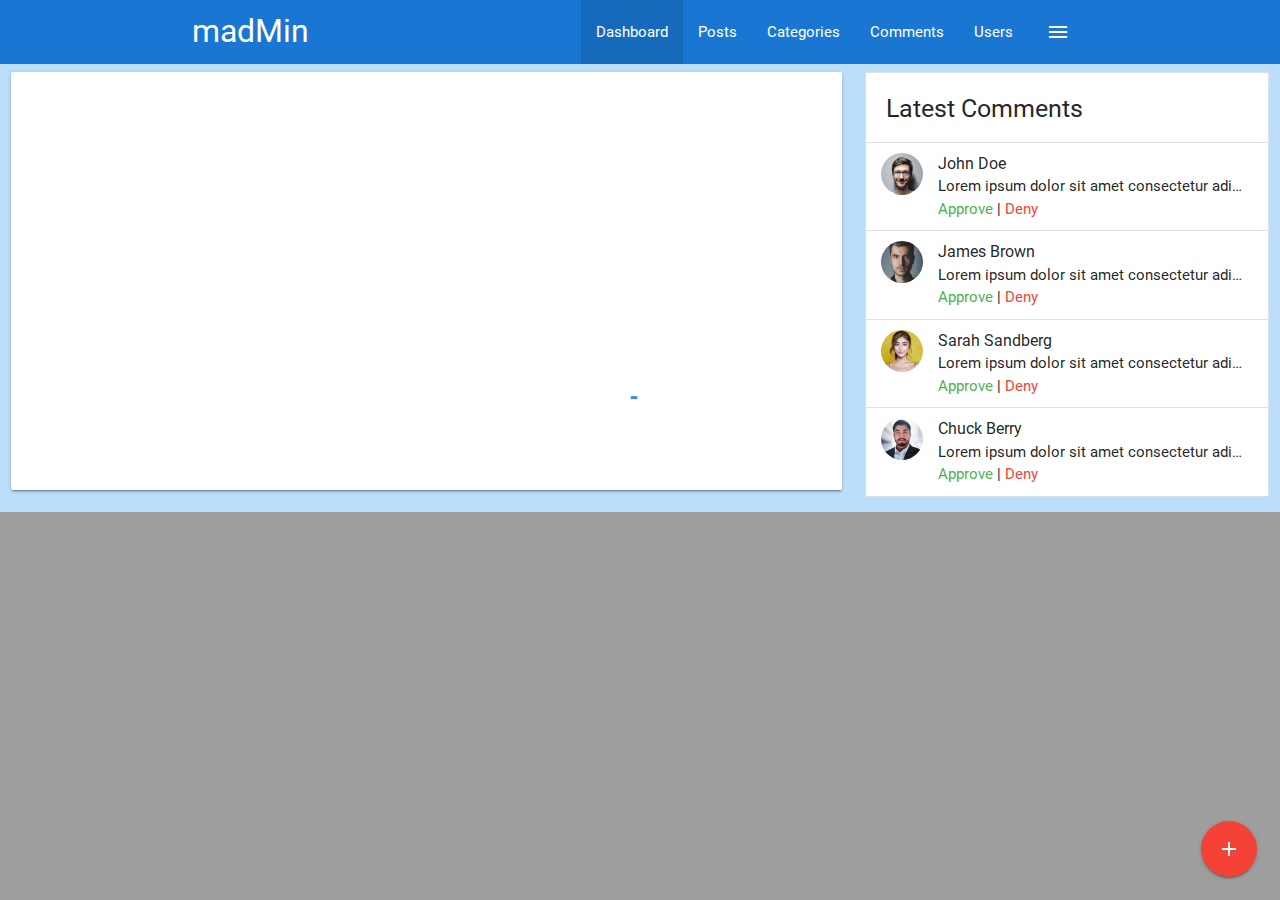
<file: index.html>
<!DOCTYPE html>
<html>
  <head>
    <!--Import Google Icon Font-->
    <link
      href="https://fonts.googleapis.com/icon?family=Material+Icons"
      rel="stylesheet"
    />
    <!--Import materialize.css-->
    <link
      type="text/css"
      rel="stylesheet"
      href="css/materialize.min.css"
      media="screen,projection"
    />
    <link type="text/css" rel="stylesheet" href="css/main.css" />

    <!--Let browser know website is optimized for mobile-->
    <meta name="viewport" content="width=device-width, initial-scale=1.0" />
    <title>madMin</title>
  </head>

  <body class="grey lighten-4+">
    <!-- Nav Section -->
    <nav class="blue darken-2">
      <div class="container">
        <div class="nav-wrapper">
          <a href="index.html" class="brand-logo">madMin</a>
          <a
            href="#"
            class="button-collapse show-on-large right"
            data-activates="side-nav"
            ><i class="material-icons">menu</i></a
          >
          <ul class="right hide-on-med-and-down">
            <li class="active"><a href="index.html">Dashboard</a></li>
            <li><a href="posts.html">Posts</a></li>
            <li><a href="categories.html">Categories</a></li>
            <li><a href="comments.html">Comments</a></li>
            <li><a href="users.html">Users</a></li>
          </ul>
          <!-- Begin Side Nav -->
          <ul id="side-nav" class="side-nav">
            <li>
              <div class="user-view">
                <div class="background">
                  <img src="img/ocean.jpg" alt="" />
                </div>
                <a href="#"
                  ><img src="img/person1.jpg" alt="" class="circle"
                /></a>
                <a href="#"><span class="name white-text">John Doe</span></a>
                <a href="#"
                  ><span class="email white-text">jdoe@email.com</span></a
                >
              </div>
            </li>
            <li>
              <a href="index.html"
                ><i class="material-icons">dashboard</i>Dashboard</a
              >
            </li>
            <li><a href="posts.html">Posts</a></li>
            <li><a href="categories.html">Categories</a></li>
            <li><a href="comments.html">Comments</a></li>
            <li><a href="users.html">Users</a></li>
            <li><div class="divider"></div></li>
            <li><a class="subheader">Account Controls</a></li>
            <li><a href="login.html" class="waves-effect">Logout</a></li>
          </ul>

          <!-- Side Nav End -->
        </div>
      </div>
    </nav>

    <!-- Nav Section End -->

    <!-- Stats Section -->
    <section class="section section-stats center">
      <div class="row">
        <div class="col s12 m6 l3">
          <div class="card-panel blue lighten-1 white-text center">
            <i class="material-icons medium">insert_emoticon</i>
            <h5>Monthly Visitors</h5>
            <h3 class="count">28300</h3>
            <div class="progress grey lighten-1">
              <div class="determinate white" style="width: 40%;"></div>
            </div>
          </div>
        </div>
        <div class="col s12 m6 l3">
          <div class="card-panel center">
            <i class="material-icons medium">mode_edit</i>
            <h5>Blog Posts</h5>
            <h3 class="count">105</h3>
            <div class="progress grey lighten-1">
              <div class="determinate blue lighten-1" style="width: 20%;"></div>
            </div>
          </div>
        </div>
        <div class="col s12 m6 l3">
          <div class="card-panel blue lighten-1 white-text center">
            <i class="material-icons medium">mode_comment</i>
            <h5>Comments</h5>
            <h3 class="count">1200</h3>
            <div class="progress grey lighten-1">
              <div class="determinate white" style="width: 40%;"></div>
            </div>
          </div>
        </div>
        <div class="col s12 m6 l3">
          <div class="card-panel center">
            <i class="material-icons medium">supervisor_account</i>
            <h5>Users</h5>
            <h3 class="count">350</h3>
            <div class="progress grey lighten-1">
              <div class="determinate blue" style="width: 10%;"></div>
            </div>
          </div>
        </div>
      </div>
    </section>

    <!-- Stats Section End -->

    <!-- Visitors Section -->
    <section class="section-visitors blue lighten-4">
      <div class="row">
        <div class="col s12 m6 l8">
          <div class="card-panel">
            <div id="chartContainer" style="height: 370px; width: 100%;"></div>
          </div>
        </div>
        <div class="col s12 m6 l4">
          <!-- Latest Comments -->
          <ul class="collection with-header latest-comments">
            <li class="collection-header"><h5>Latest Comments</h5></li>
            <li class="collection-item avatar">
              <img src="img/person1.jpg" class="circle" />
              <span class="title">John Doe</span>
              <p class="truncate">
                Lorem ipsum dolor sit amet consectetur adipisicing elit.
                Possimus eveniet blanditiis asperiores nesciunt consectetur
                quidem commodi quos qui ducimus consequatur sit aliquid,
                obcaecati eligendi unde suscipit nihil alias. Omnis, corporis.
              </p>
              <a href="" class="approve green-text">Approve</a> |
              <a href="" class="deny red-text">Deny</a>
            </li>
            <li class="collection-item avatar">
              <img src="img/person2.jpg" class="circle" />
              <span class="title">James Brown</span>
              <p class="truncate">
                Lorem ipsum dolor sit amet consectetur adipisicing elit.
                Possimus eveniet blanditiis asperiores nesciunt consectetur
                quidem commodi quos qui ducimus consequatur sit aliquid,
                obcaecati eligendi unde suscipit nihil alias. Omnis, corporis.
              </p>
              <a href="" class="approve green-text">Approve</a> |
              <a href="" class="deny red-text">Deny</a>
            </li>
            <li class="collection-item avatar">
              <img src="img/person3.jpg" class="circle" />
              <span class="title">Sarah Sandberg</span>
              <p class="truncate">
                Lorem ipsum dolor sit amet consectetur adipisicing elit.
                Possimus eveniet blanditiis asperiores nesciunt consectetur
                quidem commodi quos qui ducimus consequatur sit aliquid,
                obcaecati eligendi unde suscipit nihil alias. Omnis, corporis.
              </p>
              <a href="" class="approve green-text">Approve</a> |
              <a href="" class="deny red-text">Deny</a>
            </li>
            <li class="collection-item avatar">
              <img src="img/person4.jpg" class="circle" />
              <span class="title">Chuck Berry</span>
              <p class="truncate">
                Lorem ipsum dolor sit amet consectetur adipisicing elit.
                Possimus eveniet blanditiis asperiores nesciunt consectetur
                quidem commodi quos qui ducimus consequatur sit aliquid,
                obcaecati eligendi unde suscipit nihil alias. Omnis, corporis.
              </p>
              <a href="" class="approve green-text">Approve</a> |
              <a href="" class="deny red-text">Deny</a>
            </li>
          </ul>
        </div>
      </div>
    </section>

    <!-- Visitors Section End -->

    <!-- Recent Posts and Todos Section -->
    <section class="section section-recent">
      <div class="row">
        <div class="col s12 l8 m6">
          <div class="card">
            <div class="card-content">
              <span class="card-title">Recent Posts</span>
              <table class="striped">
                <thead>
                  <tr>
                    <th>Title</th>
                    <th>Category</th>
                    <th></th>
                  </tr>
                </thead>
                <tbody>
                  <tr>
                    <td>Post One</td>
                    <td>Web Development</td>
                    <td>
                      <a href="details.html" class="btn blue lighten-2"
                        >Details</a
                      >
                    </td>
                  </tr>
                  <tr>
                    <td>Post Two</td>
                    <td>Graphic Design</td>
                    <td>
                      <a href="details.html" class="btn blue lighten-2"
                        >Details</a
                      >
                    </td>
                  </tr>
                  <tr>
                    <td>Post Three</td>
                    <td>Web Development</td>
                    <td>
                      <a href="details.html" class="btn blue lighten-2"
                        >Details</a
                      >
                    </td>
                  </tr>
                </tbody>
              </table>
            </div>
          </div>
        </div>
        <div class="col s12 m5 l4">
          <div class="card">
            <div class="card-content">
              <span class="card-title">Quick Todos</span>
              <form id="todo-form">
                <div class="input-field">
                  <input type="text" id="todo" placeholder="Add Todo..." />
                </div>
              </form>
              <ul class="collection todos">
                <li class="collection-item">
                  <div>
                    Todo One
                    <a href="" class="secondary-content delete"
                      ><i class="material-icons">close</i></a
                    >
                  </div>
                </li>
                <li class="collection-item">
                  <div>
                    Todo Two
                    <a href="" class="secondary-content delete"
                      ><i class="material-icons">close</i></a
                    >
                  </div>
                </li>
              </ul>
            </div>
          </div>
        </div>
      </div>
    </section>

    <!-- Recent Posts and Todos Section -->

    <!-- Footer Section -->
    <footer class="section blue darken-2 white-text center">
      <p>madMin Dashboard Copyright &copy; 2019</p>
    </footer>

    <!-- Footer Section End -->

    <!-- Fixed Action Button -->
    <div class="fixed-action-btn">
      <a class="btn-floating btn-large red">
        <i class="material-icons">add</i>
      </a>
      <ul>
        <li>
          <a href="#post-modal" class="btn-floating blue modal-trigger">
            <i class="material-icons">mode_edit</i>
          </a>
        </li>

        <li>
          <a href="#category-modal" class="btn-floating blue modal-trigger">
            <i class="material-icons">folder</i>
          </a>
        </li>

        <li>
          <a href="#user-modal" class="btn-floating blue modal-trigger">
            <i class="material-icons">supervisor_account</i>
          </a>
        </li>
      </ul>
    </div>

    <!-- Add Post Modal -->
    <div id="post-modal" class="modal">
      <div class="modal-content">
        <h4>Add Post</h4>
        <form>
          <div class="input-field">
            <input type="text" id="title">
            <label for="title">Title</label>
          </div>
          <div class="input-field">
            <select>
              <option value="" disabled selected>Select Option</option>
              <option value="1">Web Development</option>
              <option value="2">Graphic Design</option>
              <option value="3">Tech Gadgets</option>
              <option value="4">Other</option>
            </select>
            <label>Category</label>
          </div>
          <div class="input-field">
            <textarea name="body" id="body" class="materialize-textarea"></textarea>
            <label for="body"></label>
          </div>
        </form>
        <div class="modal-footer">
          <a href="" class="modal-action modal-close btn blue white-text">Submit</a>
        </div>
      </div>
    </div>

    <!-- Add Category Modal -->
    <div id="category-modal" class="modal">
        <div class="modal-content">
          <h4>Add Category</h4>
          <form>
            <div class="input-field">
              <input type="text" id="title">
              <label for="title">Title</label>
            </div>
            
          </form>
          <div class="modal-footer">
            <a href="" class="modal-action modal-close btn blue white-text">Submit</a>
          </div>
        </div>
      </div>
  

    <!-- Add User Modal -->
    <div id="user-modal" class="modal">
        <div class="modal-content">
          <h4>Add User</h4>
          <form>
              <div class="input-field">
                  <input type="text" id="name" />
                  <label for="name">Name</label>
                </div>
                <div class="input-field">
                  <input type="email" id="email" />
                  <label for="email">Email</label>
                </div>
                <div class="input-field">
                  <input type="password" id="password" />
                  <label for="password">Password</label>
                </div>
                <div class="input-field">
                  <input type="text" id="password2" />
                  <label for="password2">Confirm Password</label>
                </div>
            
          </form>
          <div class="modal-footer">
            <a href="" class="modal-action modal-close btn blue white-text">Submit</a>
          </div>
        </div>
      </div>


    <!-- Preloader -->
    <div class="loader preloader-wrapper big active">
      <div class="spinner-layer spinner-blue-only">
        <div class="circle-clipper left">
          <div class="circle"></div>
        </div>
        <div class="gap-patch">
          <div class="circle"></div>
        </div>
        <div class="circle-clipper right">
          <div class="circle"></div>
        </div>
      </div>
    </div>

    <!--Import jQuery before materialize.js-->
    <script
      type="text/javascript"
      src="https://code.jquery.com/jquery-3.2.1.min.js"
    ></script>
    <script type="text/javascript" src="js/materialize.min.js"></script>
    <script src="https://canvasjs.com/assets/script/canvasjs.min.js"></script>
    <script src="https://cdn.ckeditor.com/4.13.0/standard/ckeditor.js"></script>
    <script src="js/chart.js"></script>

    <!-- JS -->
    <script>
      //hide sections
      $(".section").hide();

      // timeout

      setTimeout(function() {
        $(document).ready(function() {
          //show sections
          $(".section").fadeIn();

          //hide preloader
          $(".loader").hide();

          // inialize sidenav
          $(".button-collapse").sideNav();

          // init modal
          $('.modal').modal();

          //initial select option
          $('select').material_select();

          // counter
          $(".count").each(function() {
            $(this)
              .prop("Counter", 0)
              .animate(
                {
                  Counter: $(this).text()
                },
                {
                  duration: 2000,
                  easing: "swing",
                  step: function(now) {
                    $(this).text(Math.ceil(now));
                  }
                }
              );
          });

          //comments - approve or deny
          $(".approve").click(function(e) {
            Materialize.toast("Comment Approved", 3000);
            e.preventDefault();
          });
          $(".deny").click(function(e) {
            Materialize.toast("Comment Denied", 3000);
            e.preventDefault();
          });

          // Add Todos
          $("#todo-form").submit(function(e) {
            const output = `<li class="collection-item">
                  <div>${$(
                    "#todo"
                  ).val()}<a href="" class="secondary-content delete"><i class="material-icons">close</i></a>
                  </div>
                </li>`;
            $(".todos").append(output);
            Materialize.toast("Todo Added", 3000);
            e.preventDefault();
          });

          // Delete Todos
          $(".todos").on("click", ".delete", function(e) {
            $(this)
              .parent()
              .parent()
              .remove();
            Materialize.toast("Todo Removed", 3000);

            e.preventDefault();
          });

          //init CKEDitor
          CKEDITOR.replace( 'body' );
        });
      }, 1000);
    </script>
  </body>
</html>
</file>
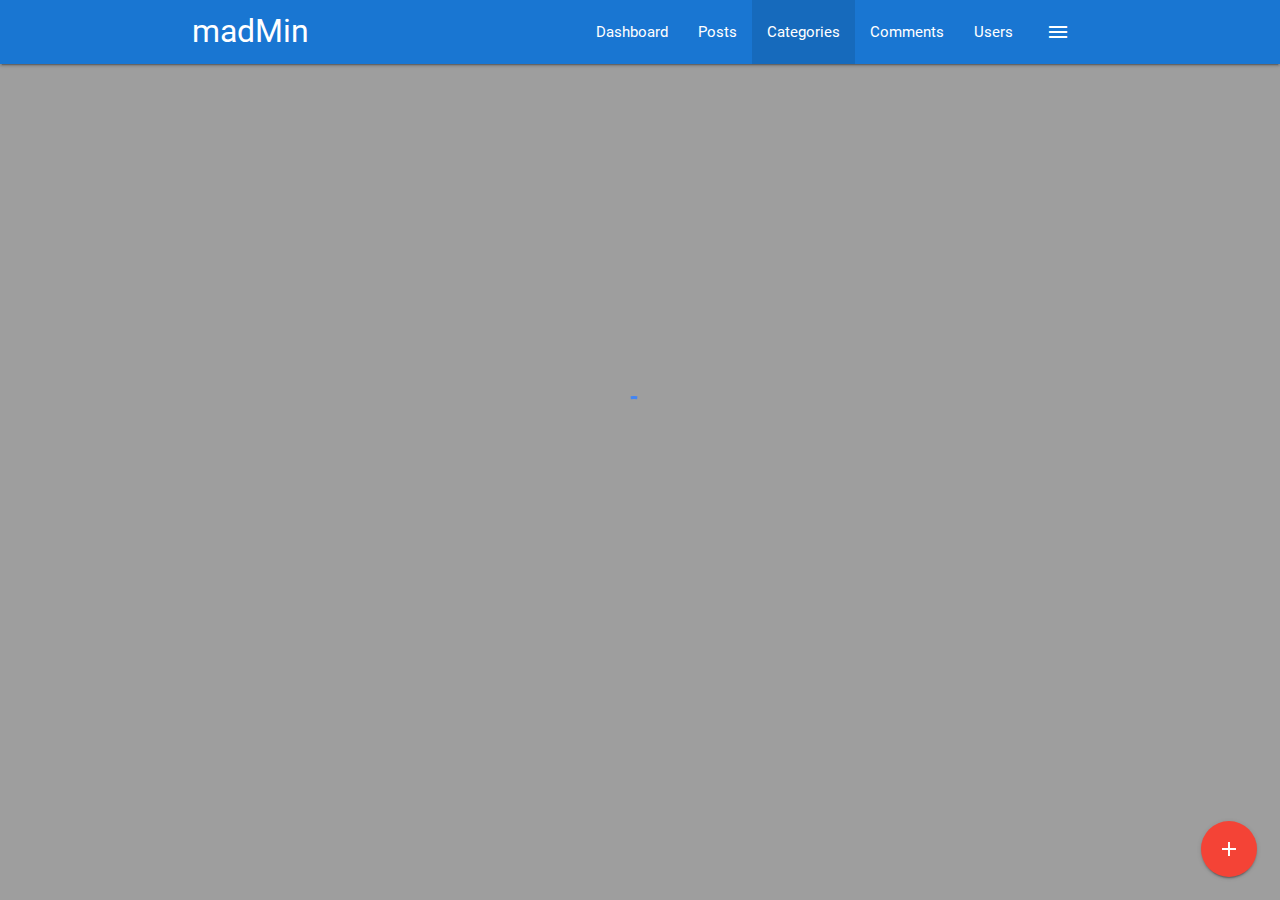
<file: categories.html>
<!DOCTYPE html>
<html>
  <head>
    <!--Import Google Icon Font-->
    <link
      href="https://fonts.googleapis.com/icon?family=Material+Icons"
      rel="stylesheet"
    />
    <!--Import materialize.css-->
    <link
      type="text/css"
      rel="stylesheet"
      href="css/materialize.min.css"
      media="screen,projection"
    />
    <link type="text/css" rel="stylesheet" href="css/main.css" />

    <!--Let browser know website is optimized for mobile-->
    <meta name="viewport" content="width=device-width, initial-scale=1.0" />
    <title>madMin</title>
  </head>

  <body class="grey lighten-4+">
    <!-- Nav Section -->
    <nav class="blue darken-2">
      <div class="container">
        <div class="nav-wrapper">
          <a href="index.html" class="brand-logo">madMin</a>
          <a
            href="#"
            class="button-collapse show-on-large right"
            data-activates="side-nav"
            ><i class="material-icons">menu</i></a
          >
          <ul class="right hide-on-med-and-down">
            <li><a href="index.html">Dashboard</a></li>
            <li><a href="posts.html">Posts</a></li>
            <li class="active"><a href="categories.html">Categories</a></li>
            <li><a href="comments.html">Comments</a></li>
            <li><a href="users.html">Users</a></li>
          </ul>
          <!-- Begin Side Nav -->
          <ul id="side-nav" class="side-nav">
            <li>
              <div class="user-view">
                <div class="background">
                  <img src="img/ocean.jpg" alt="" />
                </div>
                <a href="#"
                  ><img src="img/person1.jpg" alt="" class="circle"
                /></a>
                <a href="#"><span class="name white-text">John Doe</span></a>
                <a href="#"
                  ><span class="email white-text">jdoe@email.com</span></a
                >
              </div>
            </li>
            <li>
              <a href="index.html"
                ><i class="material-icons">dashboard</i>Dashboard</a
              >
            </li>
            <li><a href="posts.html">Posts</a></li>
            <li><a href="categories.html">Categories</a></li>
            <li><a href="comments.html">Comments</a></li>
            <li><a href="users.html">Users</a></li>
            <li><div class="divider"></div></li>
            <li><a class="subheader">Account Controls</a></li>
            <li><a href="login.html" class="waves-effect">Logout</a></li>
          </ul>

          <!-- Side Nav End -->
        </div>
      </div>
    </nav>

    <!-- Nav Section End -->

    <!-- Categories Section  -->
    <section class="section section-categories grey lighten-4">
      <div class="container">
        <div class="row">
          <div class="col s12">
            <div class="card">
              <div class="card-content">
                <span class="card-title">Categories</span>
                <table class="striped">
                  <thead>
                    <tr>
                      <th>Title</th>
                      <th>Date Created</th>
                      <th></th>
                    </tr>
                  </thead>
                  <tbody>
                    <tr>
                      <td>Web Development</td>
                      <td>Jan 1, 2019</td>
                      <td>
                        <a href="details.html" class="btn blue lighten-2"
                          >Details</a
                        >
                      </td>
                    </tr>
                    <tr>
                      <td>Graphic Design</td>
                      <td>Jan 1, 2019</td>
                      <td>
                        <a href="details.html" class="btn blue lighten-2"
                          >Details</a
                        >
                      </td>
                    </tr>
                    <tr>
                      <td>Other</td>
                      <td>Jan 4, 2019</td>
                      <td>
                        <a href="details.html" class="btn blue lighten-2"
                          >Details</a
                        >
                      </td>
                    </tr>
                    <tr>
                      <td>Tech Gadgets</td>
                      <td>Jan 7, 2019</td>
                      <td>
                        <a href="details.html" class="btn blue lighten-2"
                          >Details</a
                        >
                      </td>
                    </tr>
                  </tbody>
                </table>
              </div>
              <div class="card-action center">
                <ul class="pagination">
                  <li class="disabled">
                    <a href="#!" class="blue-text">
                      <i class="material-icons">chevron_left</i>
                    </a>
                  </li>
                  <li class="active blue lighten-2">
                    <a href="#!" class="white-text">1</a>
                  </li>
                  <li class="waves-effect">
                    <a href="#!" class="blue-text">2 </a>
                  </li>
                  <li class="waves-effect">
                    <a href="#!" class="blue-text">3 </a>
                  </li>
                  <li class="waves-effect">
                    <a href="#!" class="blue-text">4 </a>
                  </li>
                  <li class="waves-effect">
                    <a href="#!" class="blue-text">5 </a>
                  </li>
                  <li class="waves-effect">
                    <a href="#!" class="blue-text">6 </a>
                  </li>
                  <li class="waves-effect">
                    <a href="#!" class="blue-text">
                      <i class="material-icons">chevron_right</i>
                    </a>
                  </li>
                </ul>
              </div>
            </div>
          </div>
        </div>
      </div>
    </section>

    <!-- Categories Section End -->

    <!-- Footer Section -->
    <footer class="section blue darken-2 white-text center">
      <p>madMin Dashboard Copyright &copy; 2019</p>
    </footer>

    <!-- Footer Section End -->

    <!-- Fixed Action Button -->
    <div class="fixed-action-btn">
      <a
        href="#category-modal"
        class="modal-trigger btn-floating btn-large red"
      >
        <i class="material-icons">add</i>
      </a>
    </div>

    <!-- Add Category Modal -->
    <div id="category-modal" class="modal">
      <div class="modal-content">
        <h4>Add Category</h4>
        <form>
          <div class="input-field">
            <input type="text" id="title" />
            <label for="title">Title</label>
          </div>
        </form>
        <div class="modal-footer">
          <a href="" class="modal-action modal-close btn blue white-text"
            >Submit</a
          >
        </div>
      </div>
    </div>

    <!-- Preloader -->
    <div class="loader preloader-wrapper big active">
      <div class="spinner-layer spinner-blue-only">
        <div class="circle-clipper left">
          <div class="circle"></div>
        </div>
        <div class="gap-patch">
          <div class="circle"></div>
        </div>
        <div class="circle-clipper right">
          <div class="circle"></div>
        </div>
      </div>
    </div>

    <!--Import jQuery before materialize.js-->
    <script
      type="text/javascript"
      src="https://code.jquery.com/jquery-3.2.1.min.js"
    ></script>
    <script type="text/javascript" src="js/materialize.min.js"></script>

    <!-- JS -->
    <script>
      //hide sections
      $(".section").hide();

      // timeout

      setTimeout(function() {
        $(document).ready(function() {
          //show sections
          $(".section").fadeIn();

          //hide preloader
          $(".loader").hide();

          // inialize sidenav
          $(".button-collapse").sideNav();

          // init modal
          $(".modal").modal();
        });
      }, 1000);
    </script>
  </body>
</html>
</file>
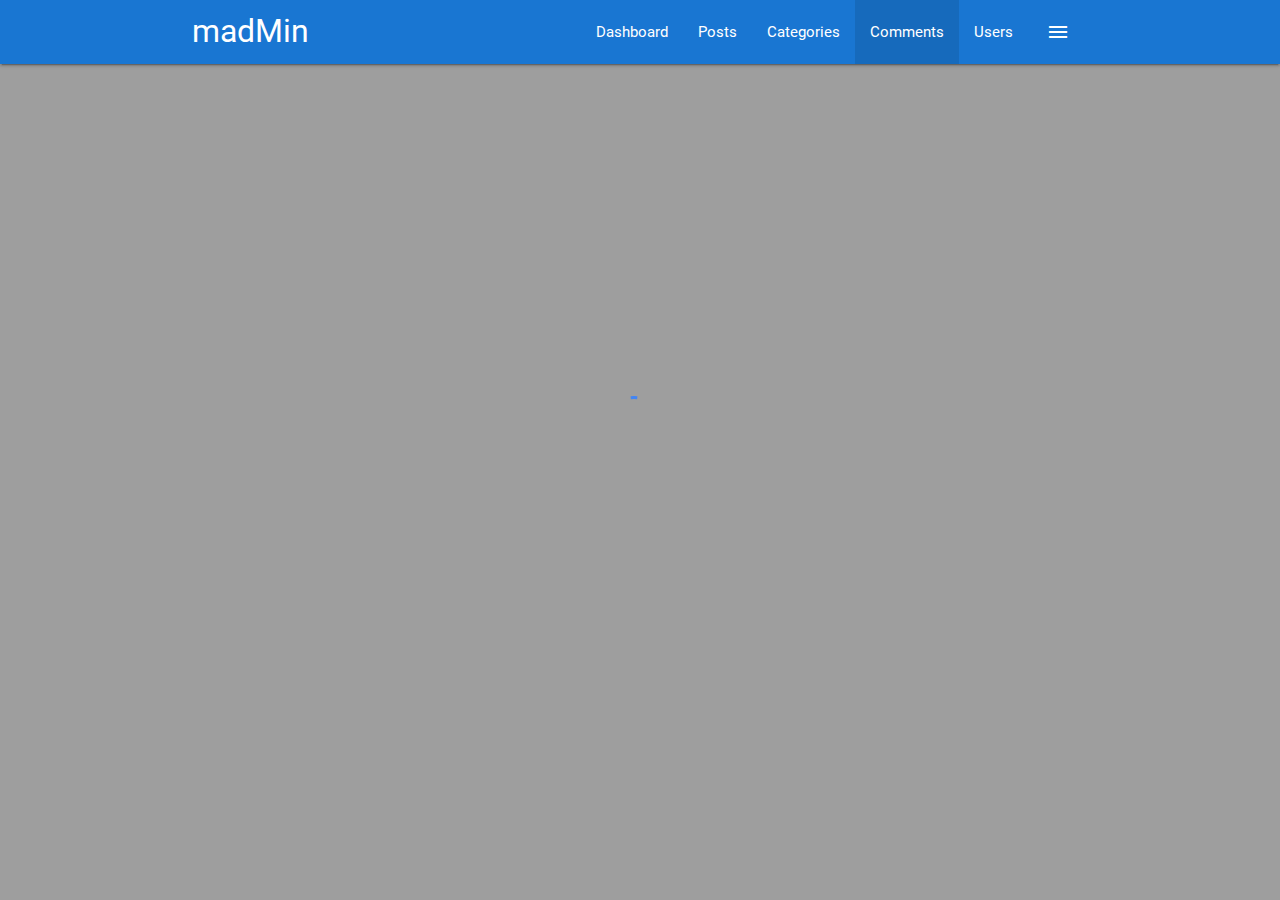
<file: comments.html>
<!DOCTYPE html>
<html>
  <head>
    <!--Import Google Icon Font-->
    <link
      href="https://fonts.googleapis.com/icon?family=Material+Icons"
      rel="stylesheet"
    />
    <!--Import materialize.css-->
    <link
      type="text/css"
      rel="stylesheet"
      href="css/materialize.min.css"
      media="screen,projection"
    />
    <link type="text/css" rel="stylesheet" href="css/main.css" />

    <!--Let browser know website is optimized for mobile-->
    <meta name="viewport" content="width=device-width, initial-scale=1.0" />
    <title>madMin</title>
  </head>

  <body class="grey lighten-4+">
    <!-- Nav Section -->
    <nav class="blue darken-2">
      <div class="container">
        <div class="nav-wrapper">
          <a href="index.html" class="brand-logo">madMin</a>
          <a
            href="#"
            class="button-collapse show-on-large right"
            data-activates="side-nav"
            ><i class="material-icons">menu</i></a
          >
          <ul class="right hide-on-med-and-down">
            <li><a href="index.html">Dashboard</a></li>
            <li><a href="posts.html">Posts</a></li>
            <li><a href="categories.html">Categories</a></li>
            <li class="active"><a href="comments.html">Comments</a></li>
            <li><a href="users.html">Users</a></li>
          </ul>
          <!-- Begin Side Nav -->
          <ul id="side-nav" class="side-nav">
            <li>
              <div class="user-view">
                <div class="background">
                  <img src="img/ocean.jpg" alt="" />
                </div>
                <a href="#"
                  ><img src="img/person1.jpg" alt="" class="circle"
                /></a>
                <a href="#"><span class="name white-text">John Doe</span></a>
                <a href="#"
                  ><span class="email white-text">jdoe@email.com</span></a
                >
              </div>
            </li>
            <li>
              <a href="index.html"
                ><i class="material-icons">dashboard</i>Dashboard</a
              >
            </li>
            <li><a href="posts.html">Posts</a></li>
            <li><a href="categories.html">Categories</a></li>
            <li><a href="comments.html">Comments</a></li>
            <li><a href="users.html">Users</a></li>
            <li><div class="divider"></div></li>
            <li><a class="subheader">Account Controls</a></li>
            <li><a href="login.html" class="waves-effect">Logout</a></li>
          </ul>

          <!-- Side Nav End -->
        </div>
      </div>
    </nav>

    <!-- Nav Section End -->

    <!-- Comments Section  -->
    <section class="section section-comments grey lighten-4">
      <div class="container">
        <div class="row">
          <div class="col s12">
            <div class="card">
              <div class="card-content">
                <span class="card-title">Comments</span>
                <table class="striped">
                  <tbody>
                    <tr>
                      <td width="70">
                        <img
                          src="img/person1.jpg"
                          alt=""
                          class="responsive-img circle"
                          style="width: 40px;margin-left: 10px;"
                        />
                      </td>
                      <td>
                        Lorem ipsum dolor sit amet consectetur, adipisicing
                        elit. Doloribus, ipsa.
                      </td>
                      <td>
                        <a href="#!" class="green-text">
                          <i class="material-icons">done</i>
                        </a>
                        <a href="#!" class="red-text">
                          <i class="material-icons">close</i>
                        </a>
                      </td>
                    </tr>
                    <tr>
                      <td width="70">
                        <img
                          src="img/person2.jpg"
                          alt=""
                          class="responsive-img circle"
                          style="width: 40px;margin-left: 10px;"
                        />
                      </td>
                      <td>
                        Lorem ipsum dolor sit amet consectetur, adipisicing
                        elit. Doloribus, ipsa.
                      </td>
                      <td>
                        <a href="#!" class="green-text">
                          <i class="material-icons">done</i>
                        </a>
                        <a href="#!" class="red-text">
                          <i class="material-icons">close</i>
                        </a>
                      </td>
                    </tr>
                    <tr>
                      <td width="70">
                        <img
                          src="img/person3.jpg"
                          alt=""
                          class="responsive-img circle"
                          style="width: 40px;margin-left: 10px;"
                        />
                      </td>
                      <td>
                        Lorem ipsum dolor sit amet consectetur, adipisicing
                        elit. Doloribus, ipsa.
                      </td>
                      <td>
                        <a href="#!" class="green-text">
                          <i class="material-icons">done</i>
                        </a>
                        <a href="#!" class="red-text">
                          <i class="material-icons">close</i>
                        </a>
                      </td>
                    </tr>
                    <tr>
                      <td width="70">
                        <img
                          src="img/person4.jpg"
                          alt=""
                          class="responsive-img circle"
                          style="width: 40px;margin-left: 10px;"
                        />
                      </td>
                      <td>
                        Lorem ipsum dolor sit amet consectetur, adipisicing
                        elit. Doloribus, ipsa.
                      </td>
                      <td>
                        <a href="#!" class="green-text">
                          <i class="material-icons">done</i>
                        </a>
                        <a href="#!" class="red-text">
                          <i class="material-icons">close</i>
                        </a>
                      </td>
                    </tr>
                  </tbody>
                </table>
              </div>
              <div class="card-action center">
                <ul class="pagination">
                  <li class="disabled">
                    <a href="#!" class="blue-text">
                      <i class="material-icons">chevron_left</i>
                    </a>
                  </li>
                  <li class="active blue lighten-2">
                    <a href="#!" class="white-text">1</a>
                  </li>
                  <li class="waves-effect">
                    <a href="#!" class="blue-text">2 </a>
                  </li>
                  <li class="waves-effect">
                    <a href="#!" class="blue-text">3 </a>
                  </li>
                  <li class="waves-effect">
                    <a href="#!" class="blue-text">4 </a>
                  </li>
                  <li class="waves-effect">
                    <a href="#!" class="blue-text">5 </a>
                  </li>
                  <li class="waves-effect">
                    <a href="#!" class="blue-text">6 </a>
                  </li>
                  <li class="waves-effect">
                    <a href="#!" class="blue-text">
                      <i class="material-icons">chevron_right</i>
                    </a>
                  </li>
                </ul>
              </div>
            </div>
          </div>
        </div>
      </div>
    </section>

    <!-- Comments Section End -->

    <!-- Footer Section -->
    <footer class="section blue darken-2 white-text center">
      <p>madMin Dashboard Copyright &copy; 2019</p>
    </footer>

    <!-- Footer Section End -->

    
    <!-- Preloader -->
    <div class="loader preloader-wrapper big active">
      <div class="spinner-layer spinner-blue-only">
        <div class="circle-clipper left">
          <div class="circle"></div>
        </div>
        <div class="gap-patch">
          <div class="circle"></div>
        </div>
        <div class="circle-clipper right">
          <div class="circle"></div>
        </div>
      </div>
    </div>

    <!--Import jQuery before materialize.js-->
    <script
      type="text/javascript"
      src="https://code.jquery.com/jquery-3.2.1.min.js"
    ></script>
    <script type="text/javascript" src="js/materialize.min.js"></script>

    <!-- JS -->
    <script>
      //hide sections
      $(".section").hide();

      // timeout

      setTimeout(function() {
        $(document).ready(function() {
          //show sections
          $(".section").fadeIn();

          //hide preloader
          $(".loader").hide();

          // inialize sidenav
          $(".button-collapse").sideNav();

          // init modal
          $(".modal").modal();
        });
      }, 1000);
    </script>
  </body>
</html>
</file>
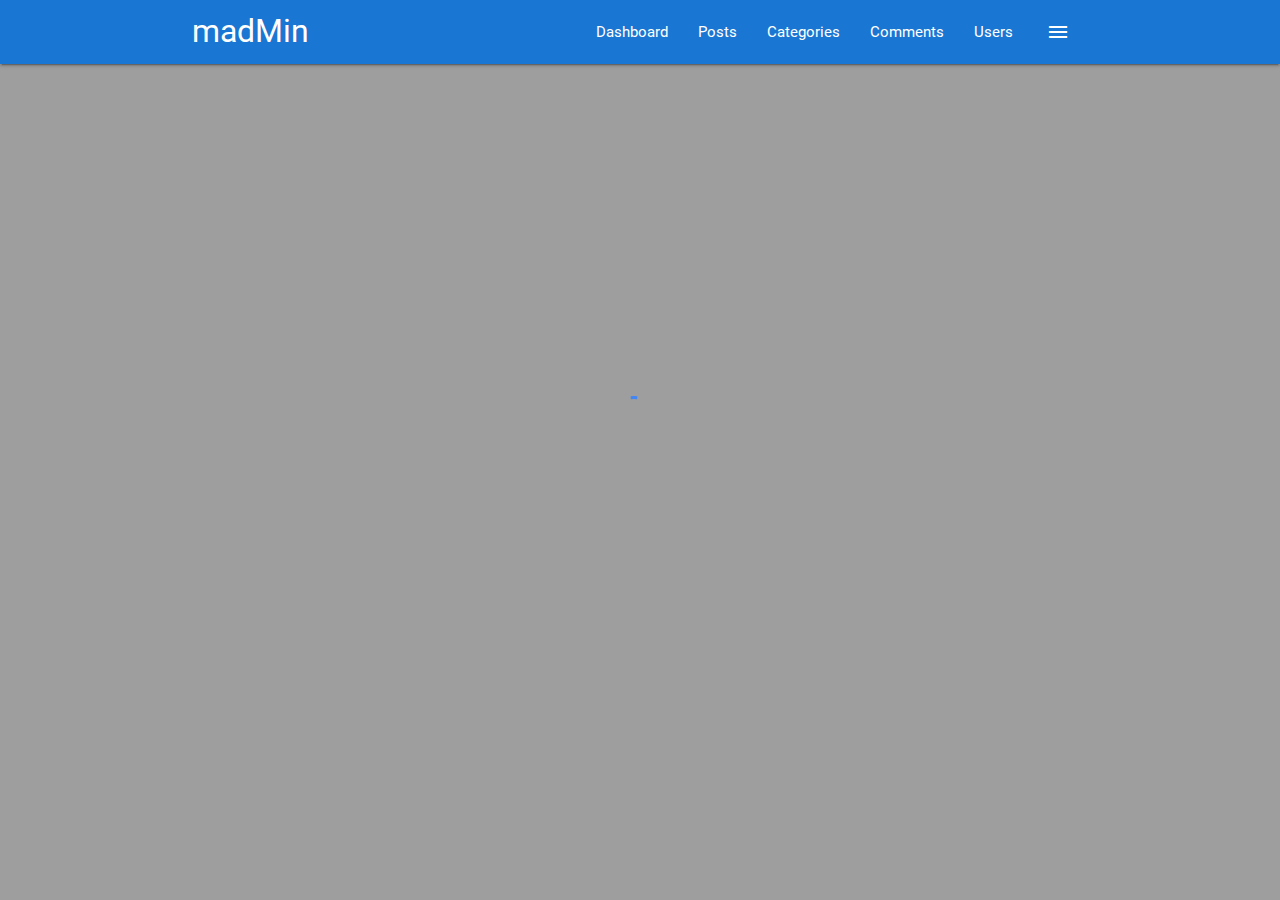
<file: details.html>
<!DOCTYPE html>
<html>
  <head>
    <!--Import Google Icon Font-->
    <link
      href="https://fonts.googleapis.com/icon?family=Material+Icons"
      rel="stylesheet"
    />
    <!--Import materialize.css-->
    <link
      type="text/css"
      rel="stylesheet"
      href="css/materialize.min.css"
      media="screen,projection"
    />
    <link type="text/css" rel="stylesheet" href="css/main.css" />

    <!--Let browser know website is optimized for mobile-->
    <meta name="viewport" content="width=device-width, initial-scale=1.0" />
    <title>madMin</title>
  </head>

  <body class="grey lighten-4+">
    <!-- Nav Section -->
    <nav class="blue darken-2">
      <div class="container">
        <div class="nav-wrapper">
          <a href="index.html" class="brand-logo">madMin</a>
          <a
            href="#"
            class="button-collapse show-on-large right"
            data-activates="side-nav"
            ><i class="material-icons">menu</i></a
          >
          <ul class="right hide-on-med-and-down">
            <li><a href="index.html">Dashboard</a></li>
            <li><a href="posts.html">Posts</a></li>
            <li><a href="categories.html">Categories</a></li>
            <li><a href="comments.html">Comments</a></li>
            <li><a href="users.html">Users</a></li>
          </ul>
          <!-- Begin Side Nav -->
          <ul id="side-nav" class="side-nav">
            <li>
              <div class="user-view">
                <div class="background">
                  <img src="img/ocean.jpg" alt="" />
                </div>
                <a href="#"
                  ><img src="img/person1.jpg" alt="" class="circle"
                /></a>
                <a href="#"><span class="name white-text">John Doe</span></a>
                <a href="#"
                  ><span class="email white-text">jdoe@email.com</span></a
                >
              </div>
            </li>
            <li>
              <a href="index.html"
                ><i class="material-icons">dashboard</i>Dashboard</a
              >
            </li>
            <li><a href="posts.html">Posts</a></li>
            <li><a href="categories.html">Categories</a></li>
            <li><a href="comments.html">Comments</a></li>
            <li><a href="users.html">Users</a></li>
            <li><div class="divider"></div></li>
            <li><a class="subheader">Account Controls</a></li>
            <li><a href="login.html" class="waves-effect">Logout</a></li>
          </ul>

          <!-- Side Nav End -->
        </div>
      </div>
    </nav>

    <!-- Nav Section End -->

    <!-- Section Details  -->
    <section class="section section-details grey lighten-4">
      <div class="container">
        <div class="row">
          <div class="col s12">
            <div class="card">
              <div class="card-content">
                <div class="row">
                  <div class="col s12 m6">
                    <span class="card-title">Post Details</span>
                  </div>
                  <div class="col s12 m6 center">
                    <img
                      src="img/person2.jpg"
                      alt=""
                      class="responsive-img circle"
                      style="width: 40px;margin-left: 10px;"
                    />
                    <p>Posted by John Doe</p>
                    <p>On Jan, 12, 2019</p>
                  </div>
                </div>
                <form>
                  <div class="input-field">
                    <input type="text" id="title" value="Post One"/>
                    <label for="title">Title</label>
                  </div>
                  <div class="input-field">
                    <select>
                      <option value="" disabled >Select Option</option>
                      <option selected value="1">Web Development</option>
                      <option value="2">Graphic Design</option>
                      <option value="3">Tech Gadgets</option>
                      <option value="4">Other</option>
                    </select>
                    <label>Category</label>
                  </div>
                  <div class="input-field">
                    <textarea
                      name="body"
                      id="body"
                      class="materialize-textarea"
                    >This is the content for post one.</textarea>
              
                  </div>
                </form>
              </div>
              <div class="card-action center">
                  <button class="btn green">Save</button>
                  <button class="btn red">Delete</button>
              </div>
            </div>
          </div>
        </div>
      </div>
    </section>

    <!-- Section Details End -->

    <!-- Footer Section -->
    <footer class="section blue darken-2 white-text center">
      <p>madMin Dashboard Copyright &copy; 2019</p>
    </footer>

    <!-- Footer Section End -->

   

    <!-- Preloader -->
    <div class="loader preloader-wrapper big active">
      <div class="spinner-layer spinner-blue-only">
        <div class="circle-clipper left">
          <div class="circle"></div>
        </div>
        <div class="gap-patch">
          <div class="circle"></div>
        </div>
        <div class="circle-clipper right">
          <div class="circle"></div>
        </div>
      </div>
    </div>

    <!--Import jQuery before materialize.js-->
    <script
      type="text/javascript"
      src="https://code.jquery.com/jquery-3.2.1.min.js"
    ></script>
    <script type="text/javascript" src="js/materialize.min.js"></script>
    <script src="https://cdn.ckeditor.com/4.13.0/standard/ckeditor.js"></script>

    <!-- JS -->
    <script>
      //hide sections
      $(".section").hide();

      // timeout

      setTimeout(function() {
        $(document).ready(function() {
          //show sections
          $(".section").fadeIn();

          //hide preloader
          $(".loader").hide();

          // inialize sidenav
          $(".button-collapse").sideNav();

          // init modal
          $(".modal").modal();

          //initial select option
          $("select").material_select();

          //init CKEDitor
          CKEDITOR.replace("body");
        });
      }, 1000);
    </script>
  </body>
</html>
</file>
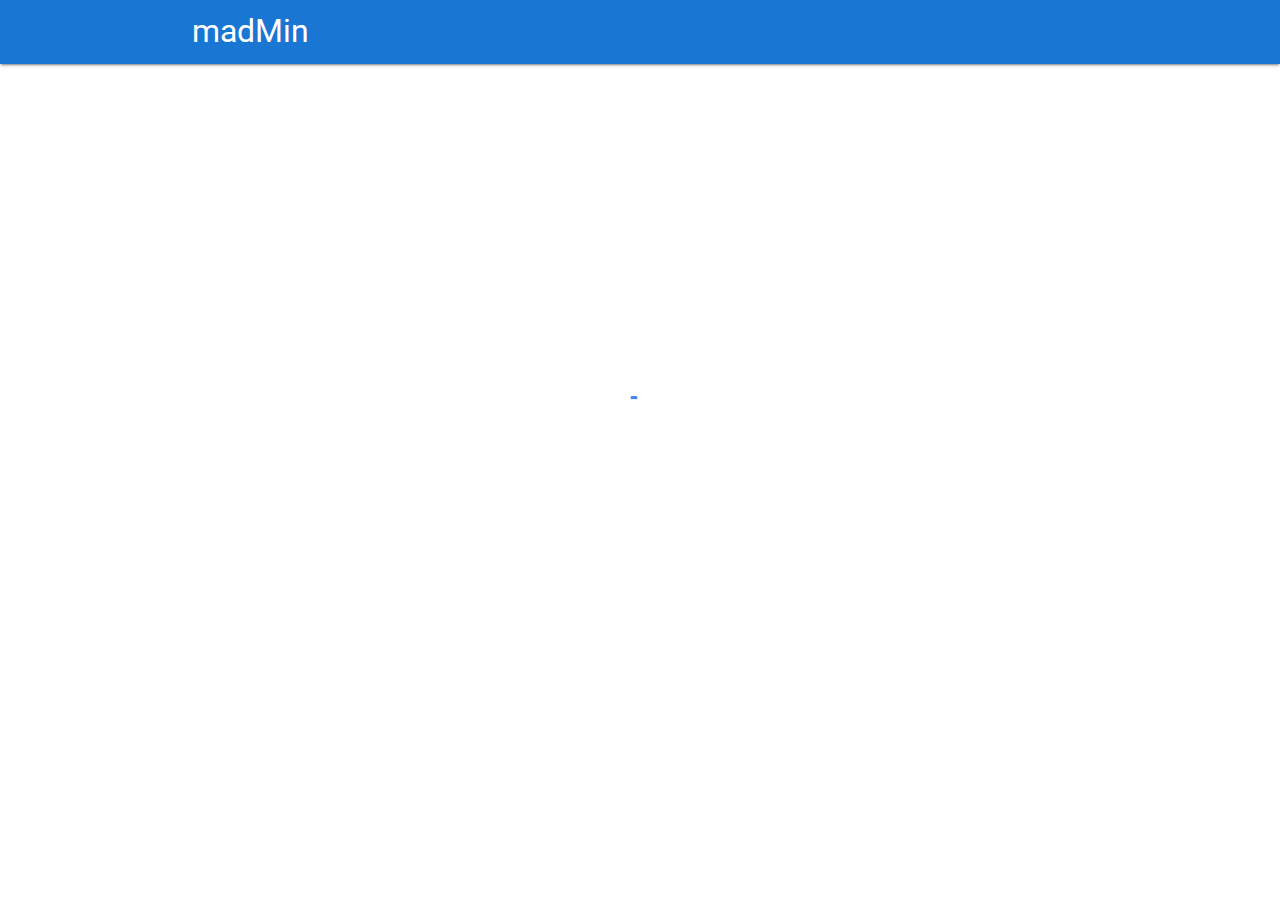
<file: login.html>
<!DOCTYPE html>
<html>
  <head>
    <!--Import Google Icon Font-->
    <link
      href="https://fonts.googleapis.com/icon?family=Material+Icons"
      rel="stylesheet"
    />
    <!--Import materialize.css-->
    <link
      type="text/css"
      rel="stylesheet"
      href="css/materialize.min.css"
      media="screen,projection"
    />
    <link type="text/css" rel="stylesheet" href="css/main.css" />

    <!--Let browser know website is optimized for mobile-->
    <meta name="viewport" content="width=device-width, initial-scale=1.0" />
    <title>madMin</title>
  </head>

  <body>
    <!-- Nav Section -->
    <nav class="blue darken-2">
      <div class="container">
        <div class="nav-wrapper">
          <a href="index.html" class="brand-logo">madMin</a>
        </div>
      </div>
    </nav>

    <!-- Nav Section End -->

    <!-- Login Section -->

    <section class="section section-login">
      <div class="container">
        <div class="row">
          <div class="col s12 m8 offset-m2 l6 offset-l3">
            <div class="card-panel login blue darken-2 white-text center">
              <h2>madMin Login</h2>
              <form action="index.html">
                <div class="input-field">
                  <i class="material-icons prefix">email</i>
                  <input type="email" name="" id="email" />
                  <label for="email" class="white-text">Email</label>
                </div>
                <div class="input-field">
                  <i class="material-icons prefix">lock</i>
                  <input type="password" name="" id="password" />
                  <label for="password" class="white-text">Password</label>
                </div>
                <input type="submit" value="login" class="btn btn-large btn-extended grey lighten-4 black-text">
              </form>
            </div>
          </div>
        </div>
      </div>
    </section>

    <!-- Login Section End -->

    <!-- Footer Section -->
    <footer class="section blue darken-2 white-text center">
      <p>madMin Dashboard Copyright &copy; 2019</p>
    </footer>

    <!-- Footer Section End -->

    <!-- Preloader -->
    <div class="loader preloader-wrapper big active">
      <div class="spinner-layer spinner-blue-only">
        <div class="circle-clipper left">
          <div class="circle"></div>
        </div>
        <div class="gap-patch">
          <div class="circle"></div>
        </div>
        <div class="circle-clipper right">
          <div class="circle"></div>
        </div>
      </div>
    </div>

    <!--Import jQuery before materialize.js-->
    <script
      type="text/javascript"
      src="https://code.jquery.com/jquery-3.2.1.min.js"
    ></script>
    <script type="text/javascript" src="js/materialize.min.js"></script>

    <!-- JS -->
    <script>
      //hide sections
      $(".section").hide();

      // timeout

      setTimeout(function() {
        $(document).ready(function() {
          //show sections
          $(".section").fadeIn();

          //hide preloader
          $(".loader").hide();
        });
      }, 1000);
    </script>
  </body>
</html>
</file>
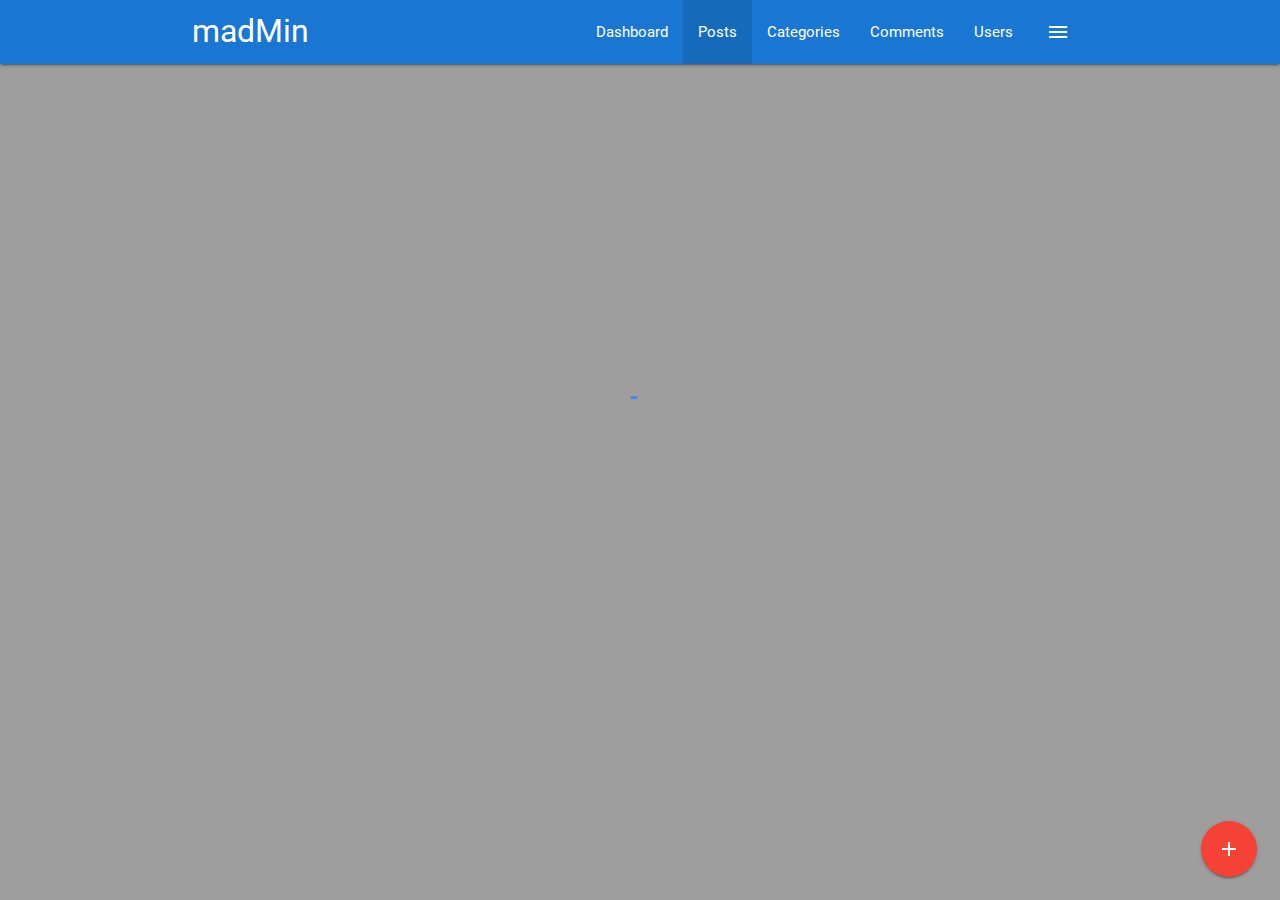
<file: posts.html>
<!DOCTYPE html>
<html>
  <head>
    <!--Import Google Icon Font-->
    <link
      href="https://fonts.googleapis.com/icon?family=Material+Icons"
      rel="stylesheet"
    />
    <!--Import materialize.css-->
    <link
      type="text/css"
      rel="stylesheet"
      href="css/materialize.min.css"
      media="screen,projection"
    />
    <link type="text/css" rel="stylesheet" href="css/main.css" />

    <!--Let browser know website is optimized for mobile-->
    <meta name="viewport" content="width=device-width, initial-scale=1.0" />
    <title>madMin</title>
  </head>

  <body class="grey lighten-4+">
    <!-- Nav Section -->
    <nav class="blue darken-2">
      <div class="container">
        <div class="nav-wrapper">
          <a href="index.html" class="brand-logo">madMin</a>
          <a
            href="#"
            class="button-collapse show-on-large right"
            data-activates="side-nav"
            ><i class="material-icons">menu</i></a
          >
          <ul class="right hide-on-med-and-down">
            <li><a href="index.html">Dashboard</a></li>
            <li class="active"><a href="posts.html">Posts</a></li>
            <li><a href="categories.html">Categories</a></li>
            <li><a href="comments.html">Comments</a></li>
            <li><a href="users.html">Users</a></li>
          </ul>
          <!-- Begin Side Nav -->
          <ul id="side-nav" class="side-nav">
            <li>
              <div class="user-view">
                <div class="background">
                  <img src="img/ocean.jpg" alt="" />
                </div>
                <a href="#"
                  ><img src="img/person1.jpg" alt="" class="circle"
                /></a>
                <a href="#"><span class="name white-text">John Doe</span></a>
                <a href="#"
                  ><span class="email white-text">jdoe@email.com</span></a
                >
              </div>
            </li>
            <li>
              <a href="index.html"
                ><i class="material-icons">dashboard</i>Dashboard</a
              >
            </li>
            <li><a href="posts.html">Posts</a></li>
            <li><a href="categories.html">Categories</a></li>
            <li><a href="comments.html">Comments</a></li>
            <li><a href="users.html">Users</a></li>
            <li><div class="divider"></div></li>
            <li><a class="subheader">Account Controls</a></li>
            <li><a href="login.html" class="waves-effect">Logout</a></li>
          </ul>

          <!-- Side Nav End -->
        </div>
      </div>
    </nav>

    <!-- Nav Section End -->

    <!-- Posts Section  -->
    <section class="section section-posts grey lighten-4">
      <div class="container">
        <div class="row">
          <div class="col s12">
            <div class="card">
              <div class="card-content">
                <span class="card-title">Posts</span>
                <table class="striped">
                  <thead>
                    <tr>
                      <th>Title</th>
                      <th>Category</th>
                      <th>Date Created</th>
                      <th></th>
                    </tr>
                  </thead>
                  <tbody>
                    <tr>
                      <td>Post One</td>
                      <td>Web Development</td>
                      <td>Jan 1, 2019</td>
                      <td>
                        <a href="details.html" class="btn blue lighten-2"
                          >Details</a
                        >
                      </td>
                    </tr>
                    <tr>
                      <td>Post Two</td>
                      <td>Graphic Design</td>
                      <td>Jan 1, 2019</td>
                      <td>
                        <a href="details.html" class="btn blue lighten-2"
                          >Details</a
                        >
                      </td>
                    </tr>
                    <tr>
                      <td>Post Three</td>
                      <td>Other</td>
                      <td>Jan 4, 2019</td>
                      <td>
                        <a href="details.html" class="btn blue lighten-2"
                          >Details</a
                        >
                      </td>
                    </tr>
                    <tr>
                      <td>Post Four</td>
                      <td>Tech Gadgets</td>
                      <td>Jan 7, 2019</td>
                      <td>
                        <a href="details.html" class="btn blue lighten-2"
                          >Details</a
                        >
                      </td>
                    </tr>
                    <tr>
                      <td>Post Five</td>
                      <td>Graphic Design</td>
                      <td>Jan 11, 2019</td>
                      <td>
                        <a href="details.html" class="btn blue lighten-2"
                          >Details</a
                        >
                      </td>
                    </tr>
                    <tr>
                      <td>Post Six</td>
                      <td>Web Development</td>
                      <td>Jan 9, 2019</td>
                      <td>
                        <a href="details.html" class="btn blue lighten-2"
                          >Details</a
                        >
                      </td>
                    </tr>
                  </tbody>
                </table>
              </div>
              <div class="card-action center">
                <ul class="pagination">
                  <li class="disabled">
                    <a href="#!" class="blue-text">
                      <i class="material-icons">chevron_left</i>
                    </a>
                  </li>
                  <li class="active blue lighten-2">
                    <a href="#!" class="white-text">1</a>
                  </li>
                  <li class="waves-effect">
                    <a href="#!" class="blue-text">2
                    </a>
                  </li>
                  <li class="waves-effect">
                    <a href="#!" class="blue-text">3
                    </a>
                  </li>
                  <li class="waves-effect">
                    <a href="#!" class="blue-text">4
                    </a>
                  </li>
                  <li class="waves-effect">
                    <a href="#!" class="blue-text">5
                    </a>
                  </li>
                  <li class="waves-effect">
                    <a href="#!" class="blue-text">6
                    </a>
                  </li>
                  <li class="waves-effect">
                    <a href="#!" class="blue-text">
                      <i class="material-icons">chevron_right</i>
                    </a>
                  </li>
                </ul>
              </div>
            </div>
          </div>
        </div>
      </div>
    </section>

    <!-- Posts Section End -->

    <!-- Footer Section -->
    <footer class="section blue darken-2 white-text center">
      <p>madMin Dashboard Copyright &copy; 2019</p>
    </footer>

    <!-- Footer Section End -->

    <!-- Fixed Action Button -->
    <div class="fixed-action-btn">
      <a href="#post-modal" class="modal-trigger btn-floating btn-large red">
        <i class="material-icons">add</i>
      </a>
    </div>

    <!-- Add Post Modal -->
    <div id="post-modal" class="modal">
      <div class="modal-content">
        <h4>Add Post</h4>
        <form>
          <div class="input-field">
            <input type="text" id="title" />
            <label for="title">Title</label>
          </div>
          <div class="input-field">
            <select>
              <option value="" disabled selected>Select Option</option>
              <option value="1">Web Development</option>
              <option value="2">Graphic Design</option>
              <option value="3">Tech Gadgets</option>
              <option value="4">Other</option>
            </select>
            <label>Category</label>
          </div>
          <div class="input-field">
            <textarea
              name="body"
              id="body"
              class="materialize-textarea"
            ></textarea>
            <label for="body"></label>
          </div>
        </form>
        <div class="modal-footer">
          <a href="" class="modal-action modal-close btn blue white-text"
            >Submit</a
          >
        </div>
      </div>
    </div>

    <!-- Preloader -->
    <div class="loader preloader-wrapper big active">
      <div class="spinner-layer spinner-blue-only">
        <div class="circle-clipper left">
          <div class="circle"></div>
        </div>
        <div class="gap-patch">
          <div class="circle"></div>
        </div>
        <div class="circle-clipper right">
          <div class="circle"></div>
        </div>
      </div>
    </div>

    <!--Import jQuery before materialize.js-->
    <script
      type="text/javascript"
      src="https://code.jquery.com/jquery-3.2.1.min.js"
    ></script>
    <script type="text/javascript" src="js/materialize.min.js"></script>
    <script src="https://cdn.ckeditor.com/4.13.0/standard/ckeditor.js"></script>

    <!-- JS -->
    <script>
      //hide sections
      $(".section").hide();

      // timeout

      setTimeout(function() {
        $(document).ready(function() {
          //show sections
          $(".section").fadeIn();

          //hide preloader
          $(".loader").hide();

          // inialize sidenav
          $(".button-collapse").sideNav();

          // init modal
          $(".modal").modal();

          //initial select option
          $("select").material_select();

          //init CKEDitor
          CKEDITOR.replace("body");
        });
      }, 1000);
    </script>
  </body>
</html>
</file>
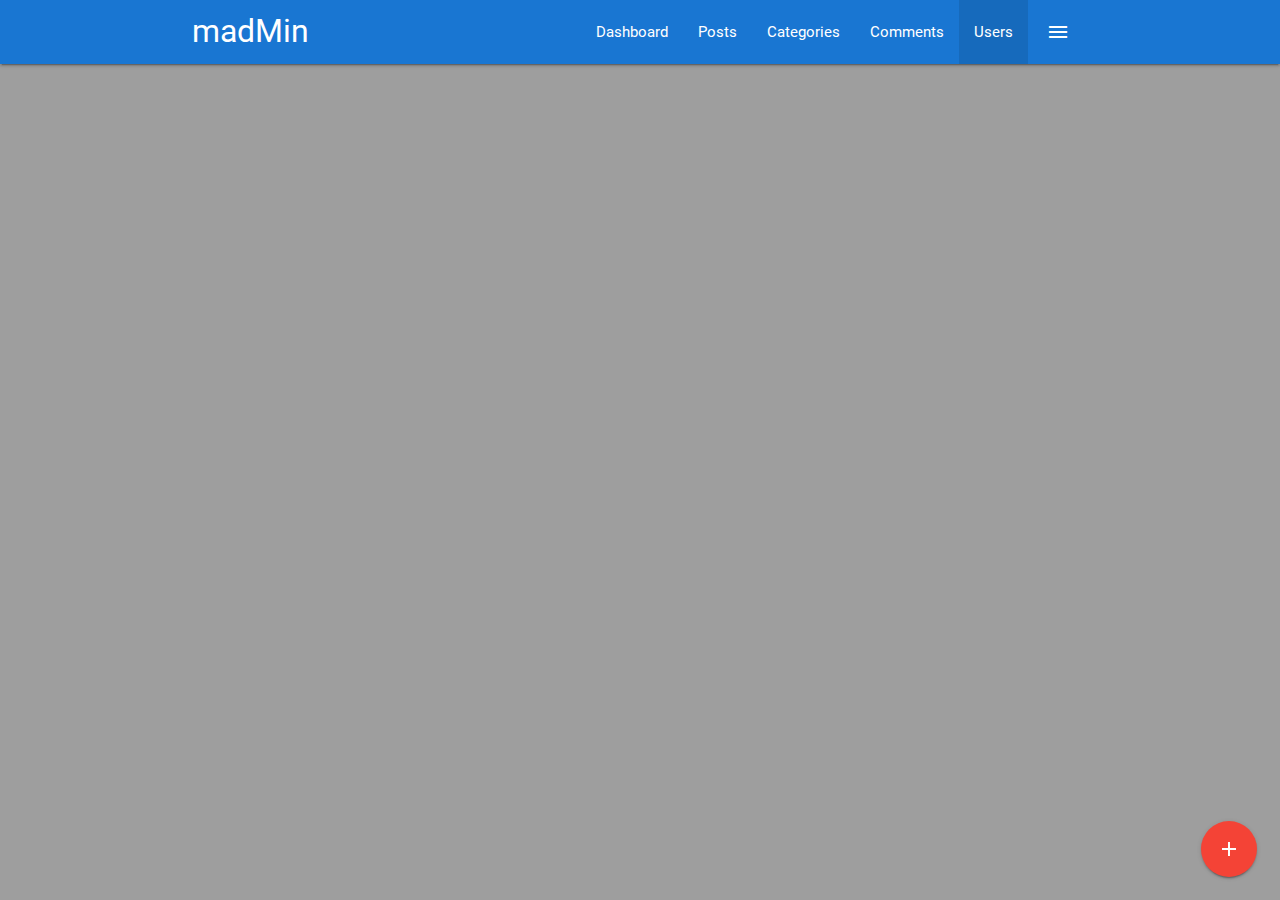
<file: users.html>
<!DOCTYPE html>
<html>
  <head>
    <!--Import Google Icon Font-->
    <link
      href="https://fonts.googleapis.com/icon?family=Material+Icons"
      rel="stylesheet"
    />
    <!--Import materialize.css-->
    <link
      type="text/css"
      rel="stylesheet"
      href="css/materialize.min.css"
      media="screen,projection"
    />
    <link type="text/css" rel="stylesheet" href="css/main.css" />

    <!--Let browser know website is optimized for mobile-->
    <meta name="viewport" content="width=device-width, initial-scale=1.0" />
    <title>madMin</title>
  </head>

  <body class="grey lighten-4+">
    <!-- Nav Section -->
    <nav class="blue darken-2">
      <div class="container">
        <div class="nav-wrapper">
          <a href="index.html" class="brand-logo">madMin</a>
          <a
            href="#"
            class="button-collapse show-on-large right"
            data-activates="side-nav"
            ><i class="material-icons">menu</i></a
          >
          <ul class="right hide-on-med-and-down">
            <li><a href="index.html">Dashboard</a></li>
            <li><a href="posts.html">Posts</a></li>
            <li><a href="categories.html">Categories</a></li>
            <li><a href="comments.html">Comments</a></li>
            <li class="active"><a href="users.html">Users</a></li>
          </ul>
          <!-- Begin Side Nav -->
          <ul id="side-nav" class="side-nav">
            <li>
              <div class="user-view">
                <div class="background">
                  <img src="img/ocean.jpg" alt="" />
                </div>
                <a href="#"
                  ><img src="img/person1.jpg" alt="" class="circle"
                /></a>
                <a href="#"><span class="name white-text">John Doe</span></a>
                <a href="#"
                  ><span class="email white-text">jdoe@email.com</span></a
                >
              </div>
            </li>
            <li>
              <a href="index.html"
                ><i class="material-icons">dashboard</i>Dashboard</a
              >
            </li>
            <li><a href="posts.html">Posts</a></li>
            <li><a href="categories.html">Categories</a></li>
            <li><a href="comments.html">Comments</a></li>
            <li><a href="users.html">Users</a></li>
            <li><div class="divider"></div></li>
            <li><a class="subheader">Account Controls</a></li>
            <li><a href="login.html" class="waves-effect">Logout</a></li>
          </ul>

          <!-- Side Nav End -->
        </div>
      </div>
    </nav>

    <!-- Nav Section End -->

    <!-- Users Section  -->
    <section class="section section-users grey lighten-4">
      <div class="container">
        <div class="row">
          <div class="col s12">
            <div class="card">
              <div class="card-content">
                <span class="card-title">Users</span>
                <table class="striped">
                  <thead>
                    <tr>
                      <th></th>
                      <th>Name</th>
                      <th>Email</th>
                      <th>Registered</th>
                      <th></th>
                    </tr>
                  </thead>
                  <tbody>
                    <tr>
                      <td width="70">
                        <img
                          src="img/person1.jpg"
                          alt=""
                          class="responsive-img circle"
                          style="width: 40px;margin-left: 10px;"
                        />
                      </td>
                      <td>Joe Doe</td>
                      <td>jdoe@gmail.com</td>
                      <td>Jan, 1 2019</td>
                      <td>
                        <a href="details.html" class="btn blue lighten-2">Details</a>
                      </td>
                    </tr>
                    <tr>
                      <td width="70">
                        <img
                          src="img/person2.jpg"
                          alt=""
                          class="responsive-img circle"
                          style="width: 40px;margin-left: 10px;"
                        />
                      </td>
                      <td>Larry Watters</td>
                      <td>jwatters@gmail.com</td>
                      <td>Jan, 11 2019</td>
                      <td>
                        <a href="details.html" class="btn blue lighten-2">Details</a>
                      </td>
                    </tr>
                    <tr>
                      <td width="70">
                        <img
                          src="img/person3.jpg"
                          alt=""
                          class="responsive-img circle"
                          style="width: 40px;margin-left: 10px;"
                        />
                      </td>
                      <td>Sarah Sandberg</td>
                      <td>ssandberg@gmail.com</td>
                      <td>Jan, 17 2019</td>
                      <td>
                        <a href="details.html" class="btn blue lighten-2">Details</a>
                      </td>
                    </tr>
                    <tr>
                      <td width="70">
                        <img
                          src="img/person4.jpg"
                          alt=""
                          class="responsive-img circle"
                          style="width: 40px;margin-left: 10px;"
                        />
                      </td>
                      <td>Chuck Berry</td>
                      <td>cberry@gmail.com</td>
                      <td>Jan, 9 2019</td>
                      <td>
                        <a href="details.html" class="btn blue lighten-2">Details</a>
                      </td>
                    </tr>
                  </tbody>
                </table>
              </div>
              <div class="card-action center">
                <ul class="pagination">
                  <li class="disabled">
                    <a href="#!" class="blue-text">
                      <i class="material-icons">chevron_left</i>
                    </a>
                  </li>
                  <li class="active blue lighten-2">
                    <a href="#!" class="white-text">1</a>
                  </li>
                  <li class="waves-effect">
                    <a href="#!" class="blue-text">2 </a>
                  </li>
                  <li class="waves-effect">
                    <a href="#!" class="blue-text">3 </a>
                  </li>
                  <li class="waves-effect">
                    <a href="#!" class="blue-text">4 </a>
                  </li>
                  <li class="waves-effect">
                    <a href="#!" class="blue-text">5 </a>
                  </li>
                  <li class="waves-effect">
                    <a href="#!" class="blue-text">6 </a>
                  </li>
                  <li class="waves-effect">
                    <a href="#!" class="blue-text">
                      <i class="material-icons">chevron_right</i>
                    </a>
                  </li>
                </ul>
              </div>
            </div>
          </div>
        </div>
      </div>
    </section>

    <!-- Users Section End -->

    <!-- Footer Section -->
    <footer class="section blue darken-2 white-text center">
      <p>madMin Dashboard Copyright &copy; 2019</p>
    </footer>

    <!-- Footer Section End -->

    <!-- Fixed Action Button -->
    <div class="fixed-action-btn">
      <a
        href="#user-modal"
        class="modal-trigger btn-floating btn-large red"
      >
        <i class="material-icons">add</i>
      </a>
    </div>

     <!-- Add User Modal -->
     <div id="user-modal" class="modal">
            <div class="modal-content">
              <h4>Add User</h4>
              <form>
                  <div class="input-field">
                      <input type="text" id="name" />
                      <label for="name">Name</label>
                    </div>
                    <div class="input-field">
                      <input type="email" id="email" />
                      <label for="email">Email</label>
                    </div>
                    <div class="input-field">
                      <input type="password" id="password" />
                      <label for="password">Password</label>
                    </div>
                    <div class="input-field">
                      <input type="text" id="password2" />
                      <label for="password2">Confirm Password</label>
                    </div>

    <!-- Preloader -->
    <div class="loader preloader-wrapper big active">
      <div class="spinner-layer spinner-blue-only">
        <div class="circle-clipper left">
          <div class="circle"></div>
        </div>
        <div class="gap-patch">
          <div class="circle"></div>
        </div>
        <div class="circle-clipper right">
          <div class="circle"></div>
        </div>
      </div>
    </div>

    <!--Import jQuery before materialize.js-->
    <script
      type="text/javascript"
      src="https://code.jquery.com/jquery-3.2.1.min.js"
    ></script>
    <script type="text/javascript" src="js/materialize.min.js"></script>

    <!-- JS -->
    <script>
      //hide sections
      $(".section").hide();

      // timeout

      setTimeout(function() {
        $(document).ready(function() {
          //show sections
          $(".section").fadeIn();

          //hide preloader
          $(".loader").hide();

          // inialize sidenav
          $(".button-collapse").sideNav();

          // init modal
          $(".modal").modal();
        });
      }, 1000);
    </script>
  </body>
</html>
</file>
<file: css/main.css>
.loader {
    position: absolute;
    top: 44%;
    left: 47%;
}

.login {
    margin-top: 70px;
    margin-bottom: 70px;
}

.btn-extended {
    display: block;
    width: 80%;
    margin: auto;
    margin-top: 20px;
}
</file>
